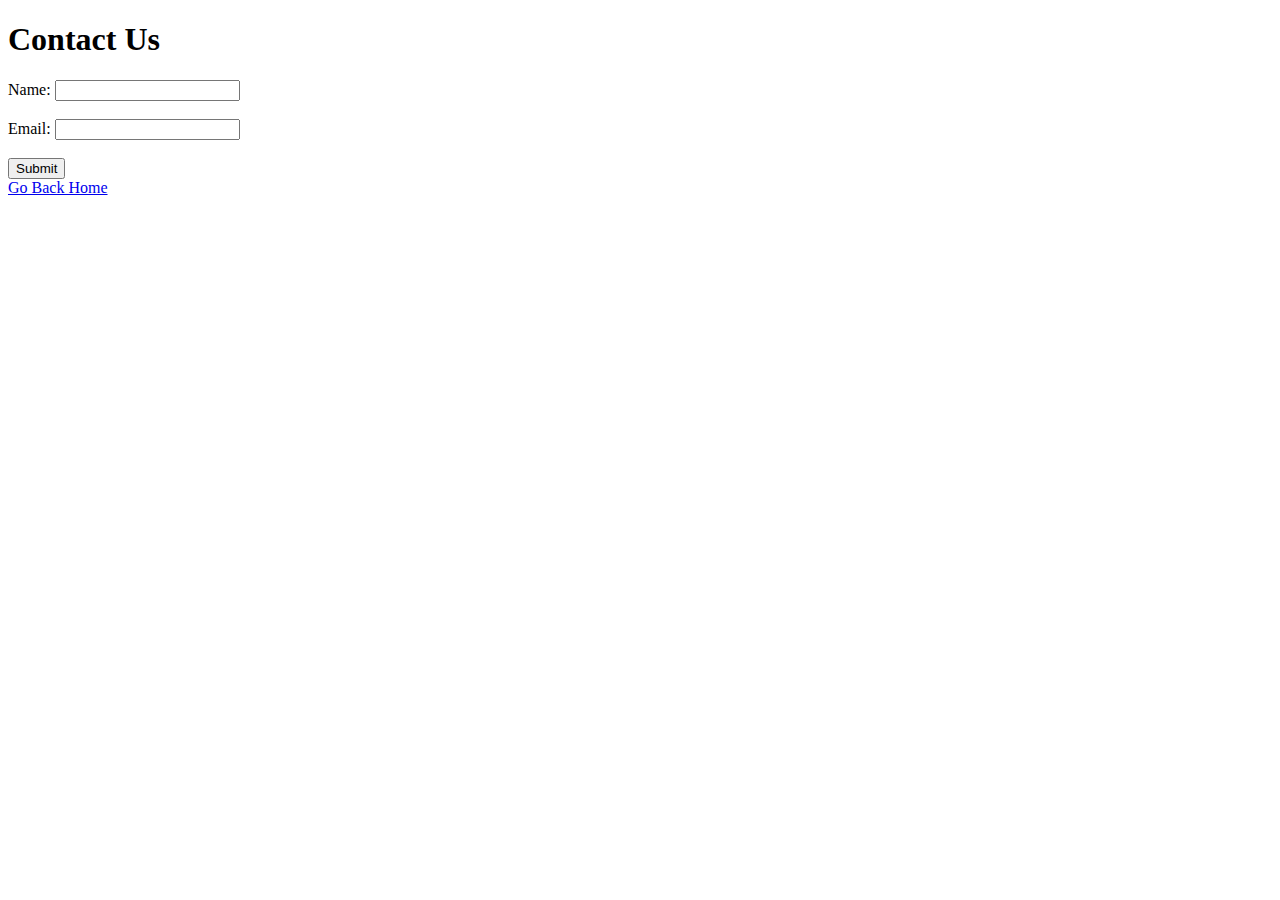
<file: contacts.html>
<!DOCTYPE html>
<html>
<head>
    <title>Contact Page</title>
</head>
<body>
    <h1>Contact Us</h1>

    <form method="POST">
        <label>Name:</label>
        <input type="text" name="name" required><br><br>

        <label>Email:</label>
        <input type="email" name="email" required><br><br>

        <button type="submit">Submit</button>
    </form>

    <a href="{{ url_for('home') }}">Go Back Home</a>
</body>
</html>
</file>
